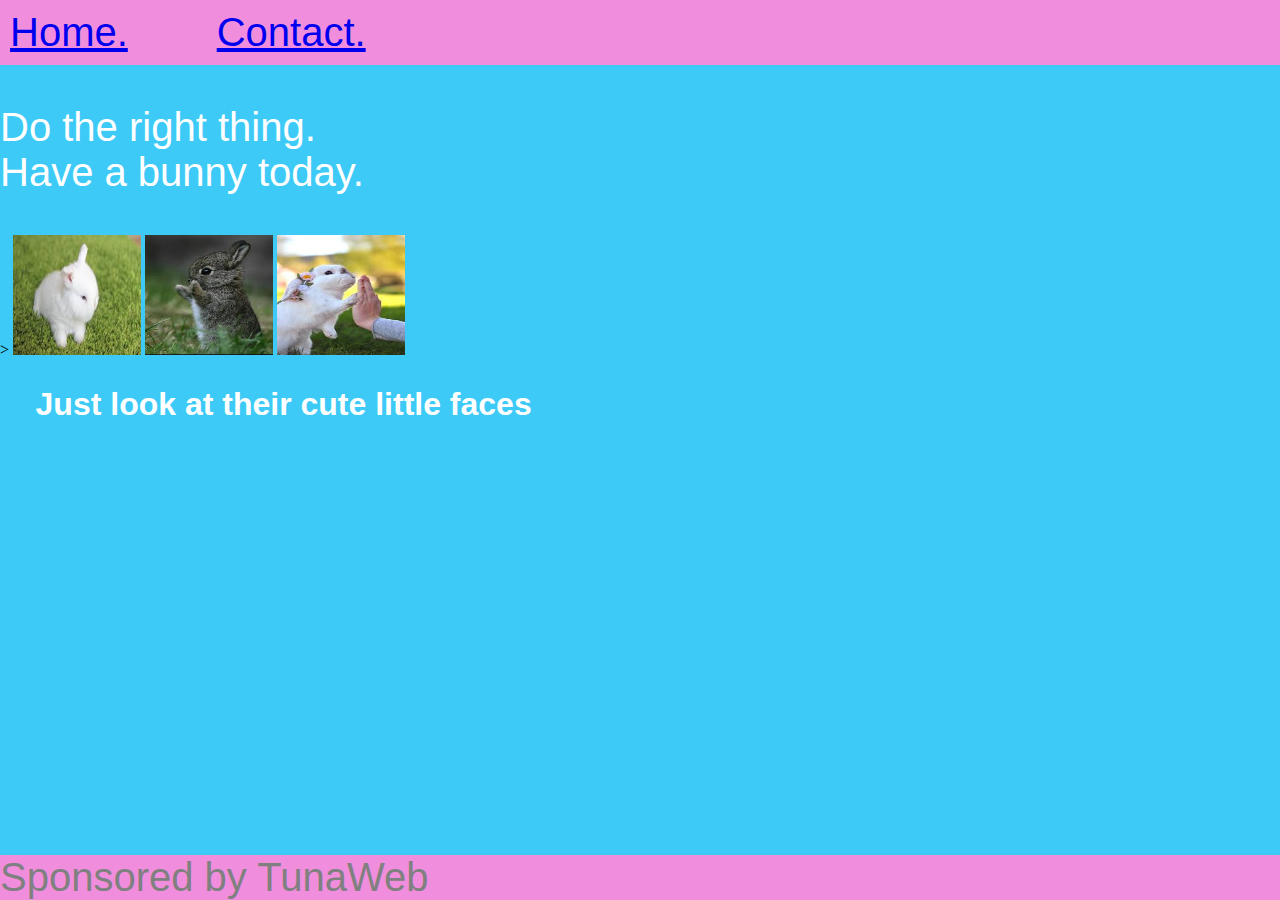
<file: index.html>
<html>

<head>
    <link rel="stylesheet" href="styles.css">
    <style type="text/css">  
        body { margin:0; }  
    </style> 
</head>


<header>
        <a href="index.html">Home.</a> 
        &nbsp;&nbsp;&nbsp;&nbsp;&nbsp;&nbsp;
        <a class<a href="contact.html">Contact.</a>
</header>

<body>
    
    
        
<p>Do the right thing.  <br>
  Have a bunny today.
</p>>

<img style="width : 10%" src="bunny1.jpeg" style="width:150px" />
<img style="width : 10%" src="bunny2.jpeg" style="width:150px"/>
<img style="width : 10%" src="bunny3.jpeg" style="width:150px" />



<h2> &nbsp;&nbsp;&nbsp; Just look at their cute little faces </h2>


</body>


<footer>Sponsored by TunaWeb
</footer>



</html>

<style>
       

        .pink-box {
            background-color: pink;
            width: 800px;
            padding: 30px;
        }
      </style>




      <!--<div>#How to use a div
            <h1 class="simple-style">This 'div' holds 1 element</h1>
          </div>-->
</file>
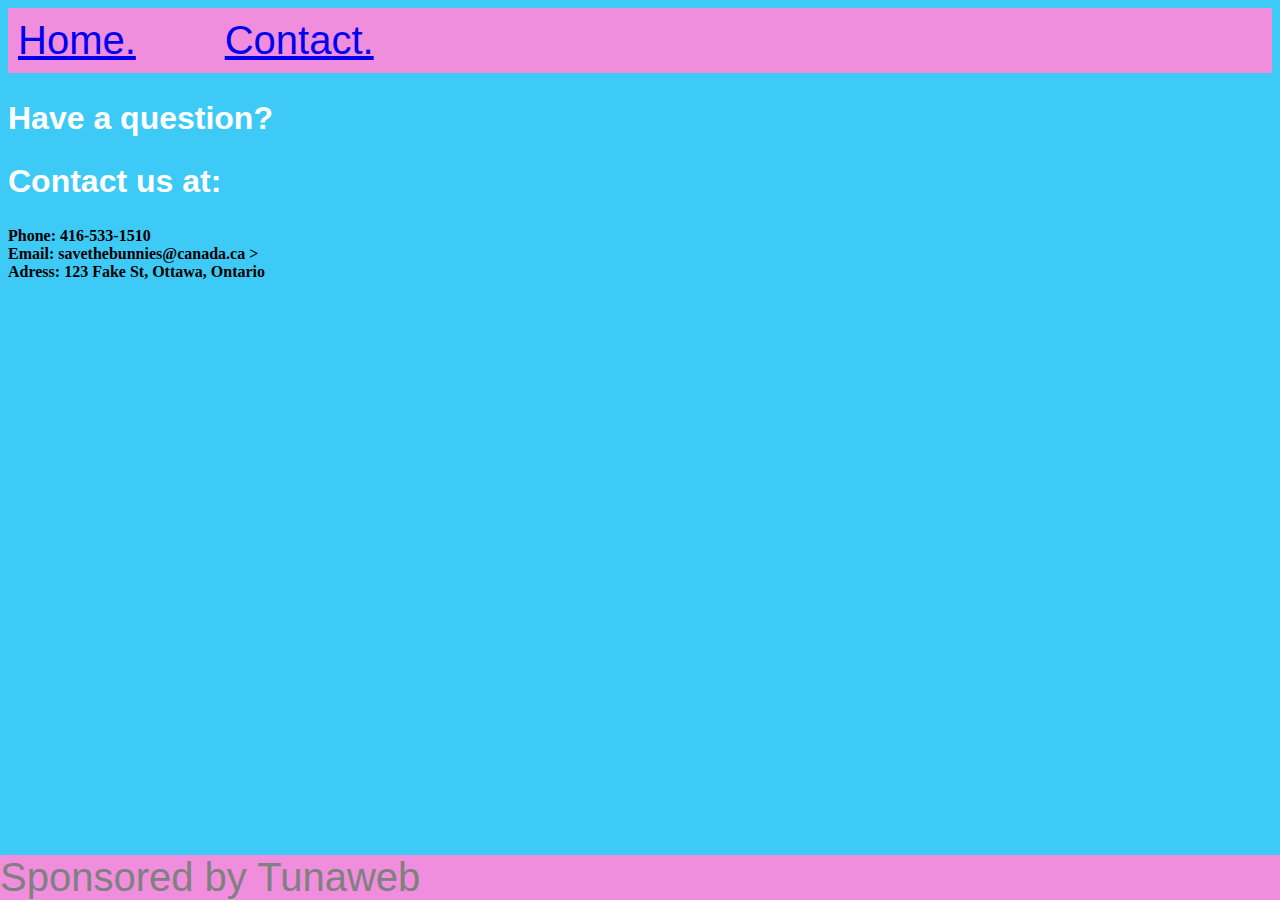
<file: contact.html>
<html>
<head>
    <link rel="stylesheet" href="styles.css">
</head>

<header>
        <a href="index.html">Home.</a> 
        &nbsp;&nbsp;&nbsp;&nbsp;&nbsp;&nbsp;
        <a class<a href="contact.html">Contact.</a>
</header>


<Body>

<h2>Have a question?</h2>
<h2>Contact us at:</h2>

<h4>
Phone: 416-533-1510 <br>
Email: savethebunnies@canada.ca ><br>
Adress: 123 Fake St, Ottawa, Ontario
</h4>







</Body>






<footer code.simple-style> Sponsored by Tunaweb

</footer>





</html>

<style>
    .simple-style {
      background-color: red;
      width: 200px;
    }
  </style>
</file>
<file: styles.css>
p {
    color: white;
    font-family: Helvetica;
    font-size: 250%;
}


header {
    color: #d031b1;
    font-family: Helvetica;
    font-size: 250%;
    background-color: #f08edd;
    padding: 10px 10px 10px 10px;

}



body {
    background-color: #3DCAF7;
}

h2 {
    color: white;
    font-family: Helvetica;
    font-size: 200%;
}

footer {
    color: grey;
    font-family: Helvetica;
    font-size: 250%;
    background-color: #f08edd;
    position: absolute;
    right: 0;bottom:0;left:0;
}

img {
    width: 200px;
    height: 120px
}
</file>
